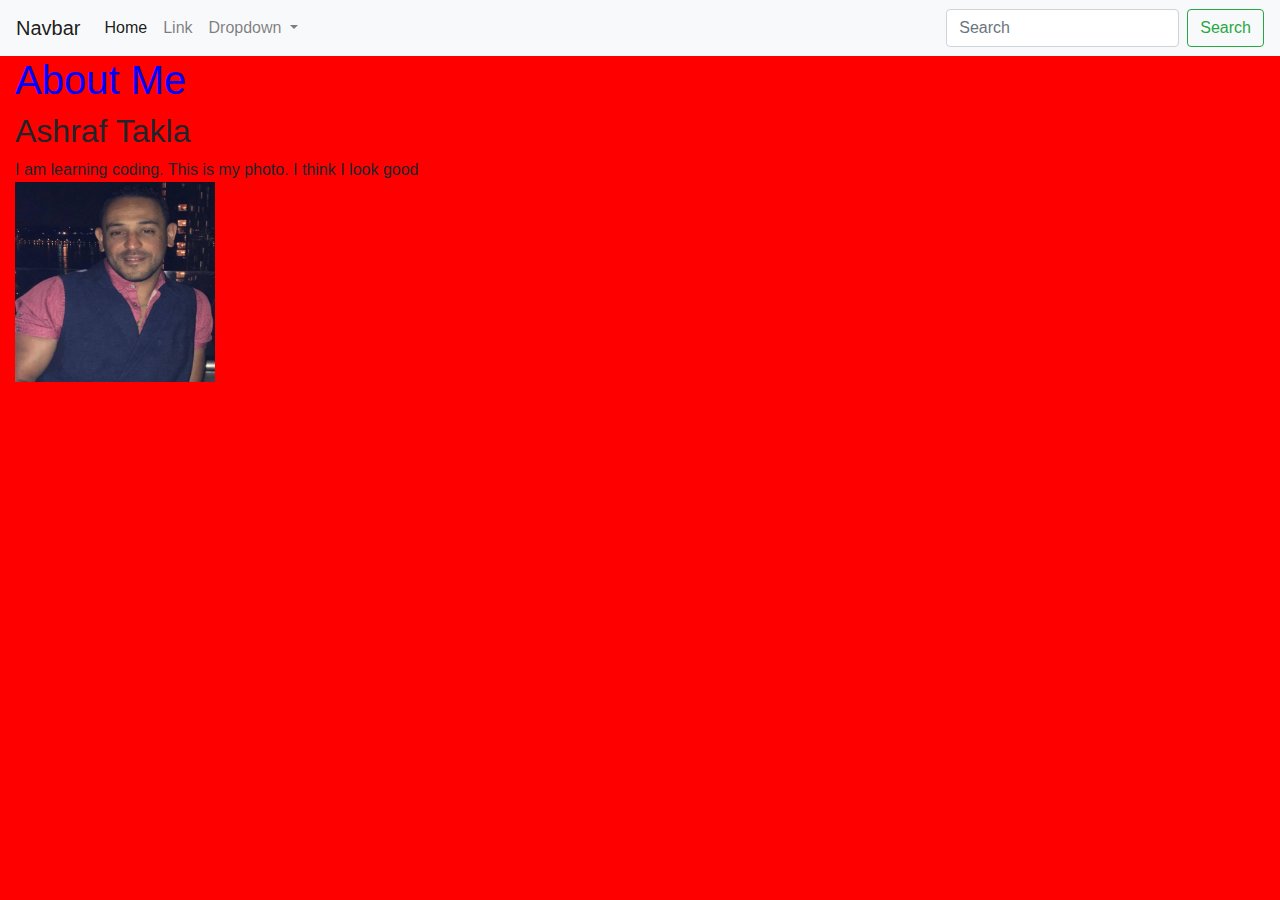
<file: index.html>
<!DOCTYPE html>
<html lang="en">
<head>
    <meta charset="UTF-8">
    <meta name="viewport" content="width=device-width, initial-scale=1.0">
    <title>Document</title>
    <link rel="stylesheet" href="https://stackpath.bootstrapcdn.com/bootstrap/4.5.2/css/bootstrap.min.css" integrity="sha384-JcKb8q3iqJ61gNV9KGb8thSsNjpSL0n8PARn9HuZOnIxN0hoP+VmmDGMN5t9UJ0Z" crossorigin="anonymous">
<link rel="stylesheet" href="style.css">
</head>
<body>
    <nav class="navbar navbar-expand-lg navbar-light bg-light">
        <a class="navbar-brand" href="#">Navbar</a>
        <button class="navbar-toggler" type="button" data-toggle="collapse" data-target="#navbarSupportedContent" aria-controls="navbarSupportedContent" aria-expanded="false" aria-label="Toggle navigation">
          <span class="navbar-toggler-icon"></span>
        </button>
      
        <div class="collapse navbar-collapse" id="navbarSupportedContent">
          <ul class="navbar-nav mr-auto">
            <li class="nav-item active">
              <a class="nav-link" href="#">Home <span class="sr-only">(current)</span></a>
            </li>
            <li class="nav-item">
              <a class="nav-link" href="#">Link</a>
            </li>
            <li class="nav-item dropdown">
              <a class="nav-link dropdown-toggle" href="#" id="navbarDropdown" role="button" data-toggle="dropdown" aria-haspopup="true" aria-expanded="false">
                Dropdown
              </a>
              <div class="dropdown-menu" aria-labelledby="navbarDropdown">
                <a class="dropdown-item" href="#">Action</a>
                <a class="dropdown-item" href="#">Another action</a>
                <div class="dropdown-divider"></div>
                <a class="dropdown-item" href="#">Something else here</a>
            
          </ul>
          <form class="form-inline my-2 my-lg-0">
            <input class="form-control mr-sm-2" type="search" placeholder="Search" aria-label="Search">
            <button class="btn btn-outline-success my-2 my-sm-0" type="submit">Search</button>
          </form>
        </div>
      </nav>
      <div class="container-fluid">
        <h1 id="About">About Me</h1>
             <h2>Ashraf Takla</h2>
             <div class="inner">
              <span>I am learning coding. This is my photo. I think I look good</span>
            </div>
            <img class="picture" src="./My Pic.png"/>

      </div>
      
</body>
</html>
</file>
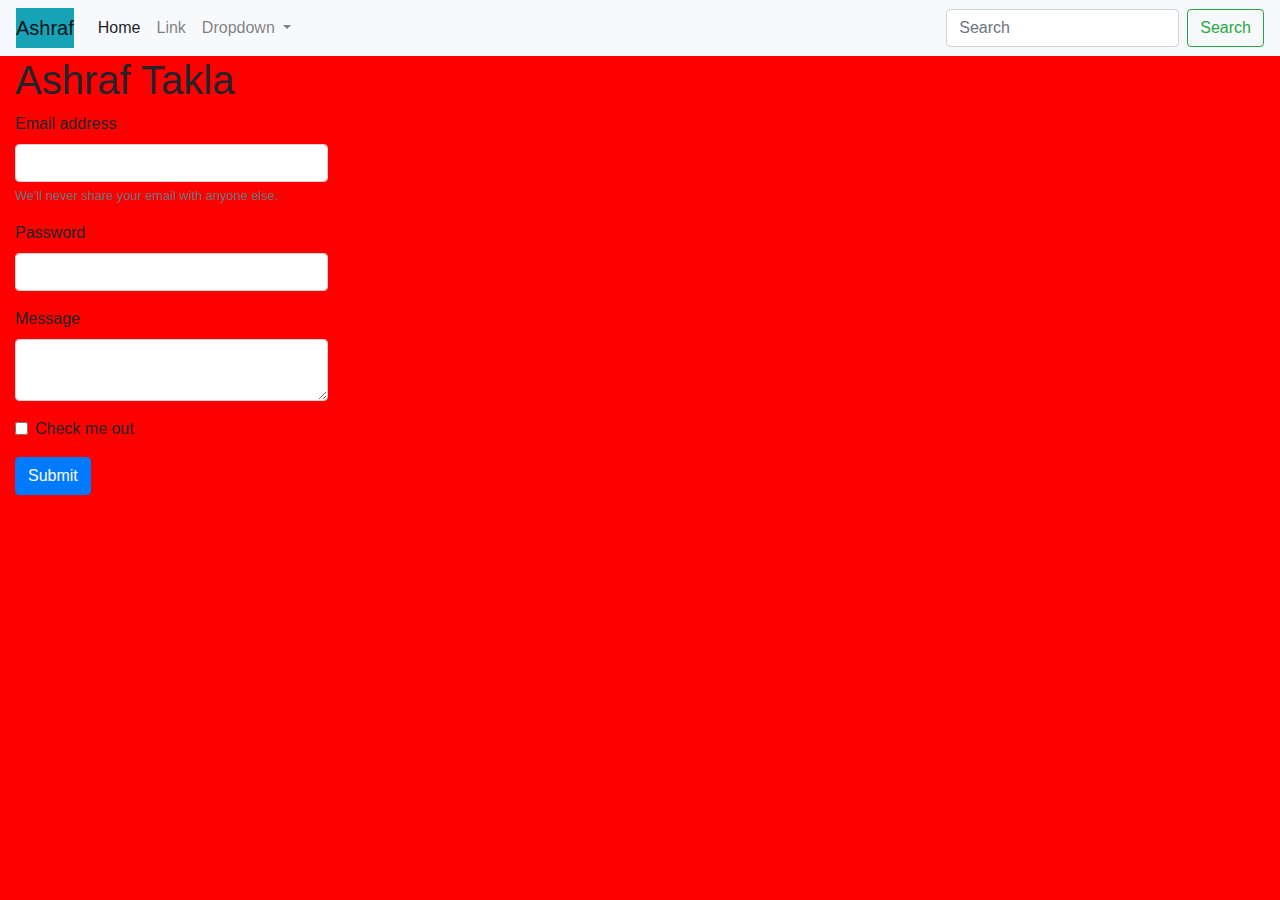
<file: contact.html>
<!DOCTYPE html>
<html lang="en">

<head>
  <meta charset="UTF-8">
  <meta name="viewport" content="width=device-width, initial-scale=1.0">
  <title>Document</title>
  <link rel="stylesheet" href="https://stackpath.bootstrapcdn.com/bootstrap/4.5.2/css/bootstrap.min.css"
    integrity="sha384-JcKb8q3iqJ61gNV9KGb8thSsNjpSL0n8PARn9HuZOnIxN0hoP+VmmDGMN5t9UJ0Z" crossorigin="anonymous">
  <link rel="stylesheet" href="style.css">
</head>

<body>
  <nav class="navbar navbar-expand-lg navbar-light bg-light">
    <a class="navbar-brand bg-info" href="#">Ashraf</a>
    <button class="navbar-toggler" type="button" data-toggle="collapse" data-target="#navbarSupportedContent"
      aria-controls="navbarSupportedContent" aria-expanded="false" aria-label="Toggle navigation">
      <span class="navbar-toggler-icon"></span>
    </button>

    <div class="collapse navbar-collapse" id="navbarSupportedContent">
      <ul class="navbar-nav mr-auto">
        <li class="nav-item active">
          <a class="nav-link" href="#">Home <span class="sr-only">(current)</span></a>
        </li>
        <li class="nav-item">
          <a class="nav-link" href="#">Link</a>
        </li>
        <li class="nav-item dropdown">
          <a class="nav-link dropdown-toggle" href="#" id="navbarDropdown" role="button" data-toggle="dropdown"
            aria-haspopup="true" aria-expanded="false">
            Dropdown
          </a>
          <div class="dropdown-menu" aria-labelledby="navbarDropdown">
            <a class="dropdown-item" href="#">Action</a>
            <a class="dropdown-item" href="#">Another action</a>
            <div class="dropdown-divider"></div>
            <a class="dropdown-item" href="#">Something else here</a>

      </ul>
      <form class="form-inline my-2 my-lg-0">
        <input class="form-control mr-sm-2" type="search" placeholder="Search" aria-label="Search">
        <button class="btn btn-outline-success my-2 my-sm-0" type="submit">Search</button>
      </form>
    </div>
  </nav>


  <div class="container-fluid">
    <h1>Ashraf Takla</h1>
    <form>
      <div class="form-group">
        <label class=padding-right: ($spacer * .5) !important; for="exampleInputEmail1">Email address</label>
        <input type="email" class="form-control w-25" id="exampleInputEmail1" aria-describedby="emailHelp">
        <small id="emailHelp" class="form-text text-muted">We'll never share your email with anyone else.</small>
      </div>
      <div class="form-group">
        <label for="exampleInputPassword1">Password</label>
        <input type="password" class="form-control w-25" id="exampleInputPassword1">
      </div>
      <div class="form-group">
        <label for="exampleInputMessage">Message</label>
        <textarea class="form-control w-25" id="exampleInputMessage"></textarea>
      </div>
      <div class="form-group form-check">
        <input type="checkbox" class="form-check-input" id="exampleCheck1">
        <label class="form-check-label" for="exampleCheck1">Check me out</label>
      </div>
      <button type="submit" class="btn btn-primary">Submit</button>
    </form>
  </div>
  </div>
  </div>
  
  </div>
</body>

</html>
</file>
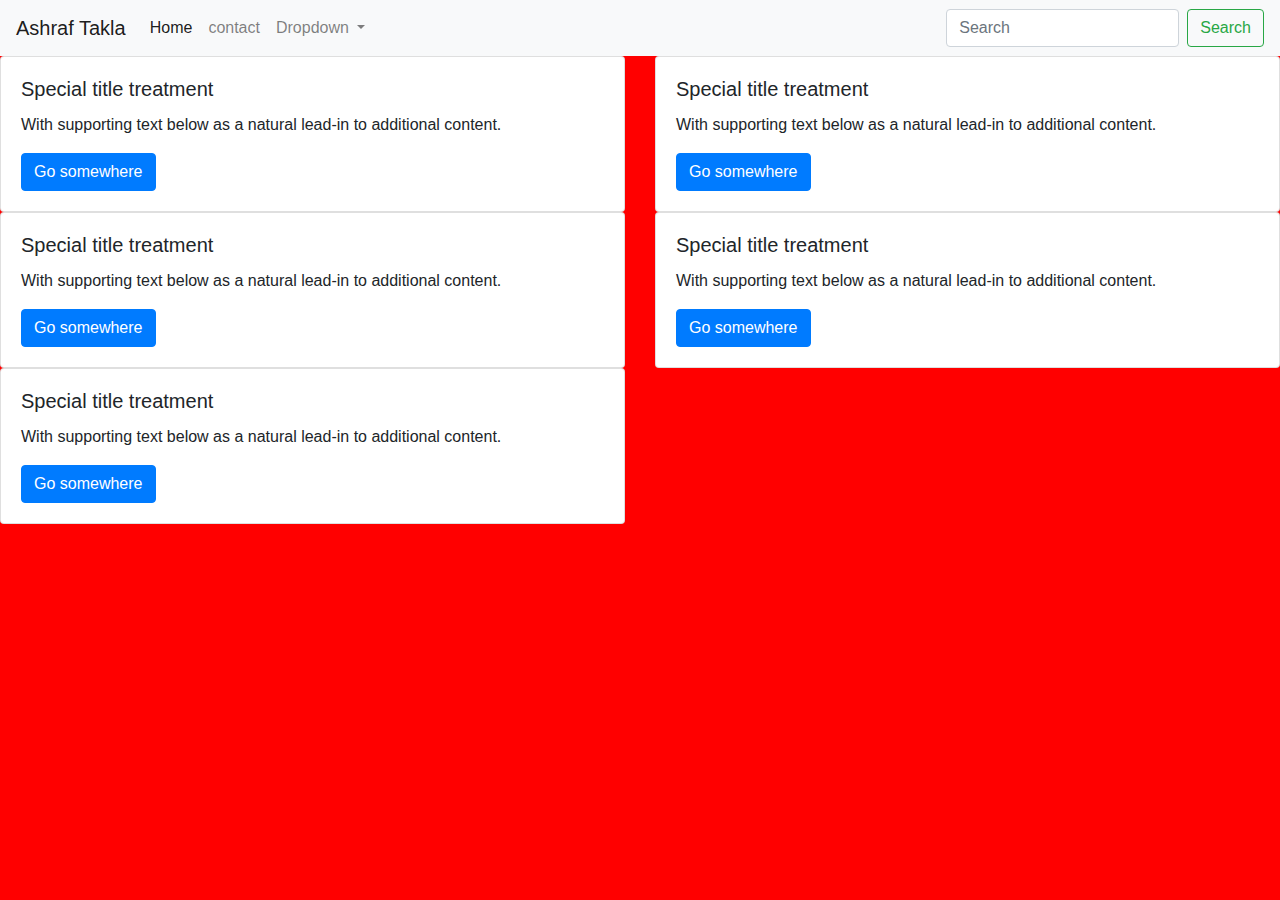
<file: portofolio.html>
<!DOCTYPE html>
<html lang="en">
<head>
    <meta charset="UTF-8">
    <meta name="viewport" content="width=device-width, initial-scale=1.0">
    <title>Document</title>
    <link rel="stylesheet" href="https://stackpath.bootstrapcdn.com/bootstrap/4.5.2/css/bootstrap.min.css" integrity="sha384-JcKb8q3iqJ61gNV9KGb8thSsNjpSL0n8PARn9HuZOnIxN0hoP+VmmDGMN5t9UJ0Z" crossorigin="anonymous">
    <link rel="stylesheet" href="style.css">
</head>
<body>
    <nav class="navbar navbar-expand-lg navbar-light bg-light">
        <a class="navbar-brand" href="#">Ashraf Takla</a>
        <button class="navbar-toggler" type="button" data-toggle="collapse" data-target="#navbarSupportedContent" aria-controls="navbarSupportedContent" aria-expanded="false" aria-label="Toggle navigation">
          <span class="navbar-toggler-icon"></span>
        </button>
      
        <div class="collapse navbar-collapse" id="navbarSupportedContent">
          <ul class="navbar-nav mr-auto">
            <li class="nav-item active">
              <a class="nav-link" href="index.html">Home <span class="sr-only">(current)</span></a>
            </li>
            <li class="nav-item">
              <a class="nav-link" href="contact.html">contact</a>
            </li>
            <li class="nav-item dropdown">
              <a class="nav-link dropdown-toggle" href="#" id="navbarDropdown" role="button" data-toggle="dropdown" aria-haspopup="true" aria-expanded="false">
                Dropdown
              </a>
              <div class="dropdown-menu" aria-labelledby="navbarDropdown">
                <a class="dropdown-item" href="#">Action</a>
                <a class="dropdown-item" href="#">Another action</a>
                <div class="dropdown-divider"></div>
                <a class="dropdown-item" href="#">Something else here</a>
              </div>
            </li>
            
          </ul>
          <form class="form-inline my-2 my-lg-0">
            <input class="form-control mr-sm-2" type="search" placeholder="Search" aria-label="Search">
            <button class="btn btn-outline-success my-2 my-sm-0" type="submit">Search</button>
          </form>
        </div>
      </nav>
      <div class="row">
        <div class="col-sm-6">
          <div class="card">
            <div class="card-body">
              <h5 class="card-title">Special title treatment</h5>
              <p class="card-text">With supporting text below as a natural lead-in to additional content.</p>
              <a href="#" class="btn btn-primary">Go somewhere</a>
            </div>
          </div>
        </div>
        <div class="col-sm-6">
          <div class="card">
            <div class="card-body">
              <h5 class="card-title">Special title treatment</h5>
              <p class="card-text">With supporting text below as a natural lead-in to additional content.</p>
              <a href="#" class="btn btn-primary">Go somewhere</a>
            </div>
          </div>
        </div>
      </div>
      <div class="row">
        <div class="col-sm-6">
          <div class="card">
            <div class="card-body">
              <h5 class="card-title">Special title treatment</h5>
              <p class="card-text">With supporting text below as a natural lead-in to additional content.</p>
              <a href="#" class="btn btn-primary">Go somewhere</a>
            </div>
          </div>
        </div>
        <div class="col-sm-6">
          <div class="card">
            <div class="card-body">
              <h5 class="card-title">Special title treatment</h5>
              <p class="card-text">With supporting text below as a natural lead-in to additional content.</p>
              <a href="#" class="btn btn-primary">Go somewhere</a>
            </div>
          </div>
        </div>
      </div>
      <div class="row">
        <div class="col-sm-6">
          <div class="card">
            <div class="card-body">
              <h5 class="card-title">Special title treatment</h5>
              <p class="card-text">With supporting text below as a natural lead-in to additional content.</p>
              <a href="#" class="btn btn-primary">Go somewhere</a>
            </div>
          </div>
        </div>
        
</body>
</html>
</file>
<file: style.css>
body{
    background: red;
    

}
#About{
    color: blue;
}

.phonenumber {
    color: white;
}
.picture {width:200px;
height: 200px;}
</file>
